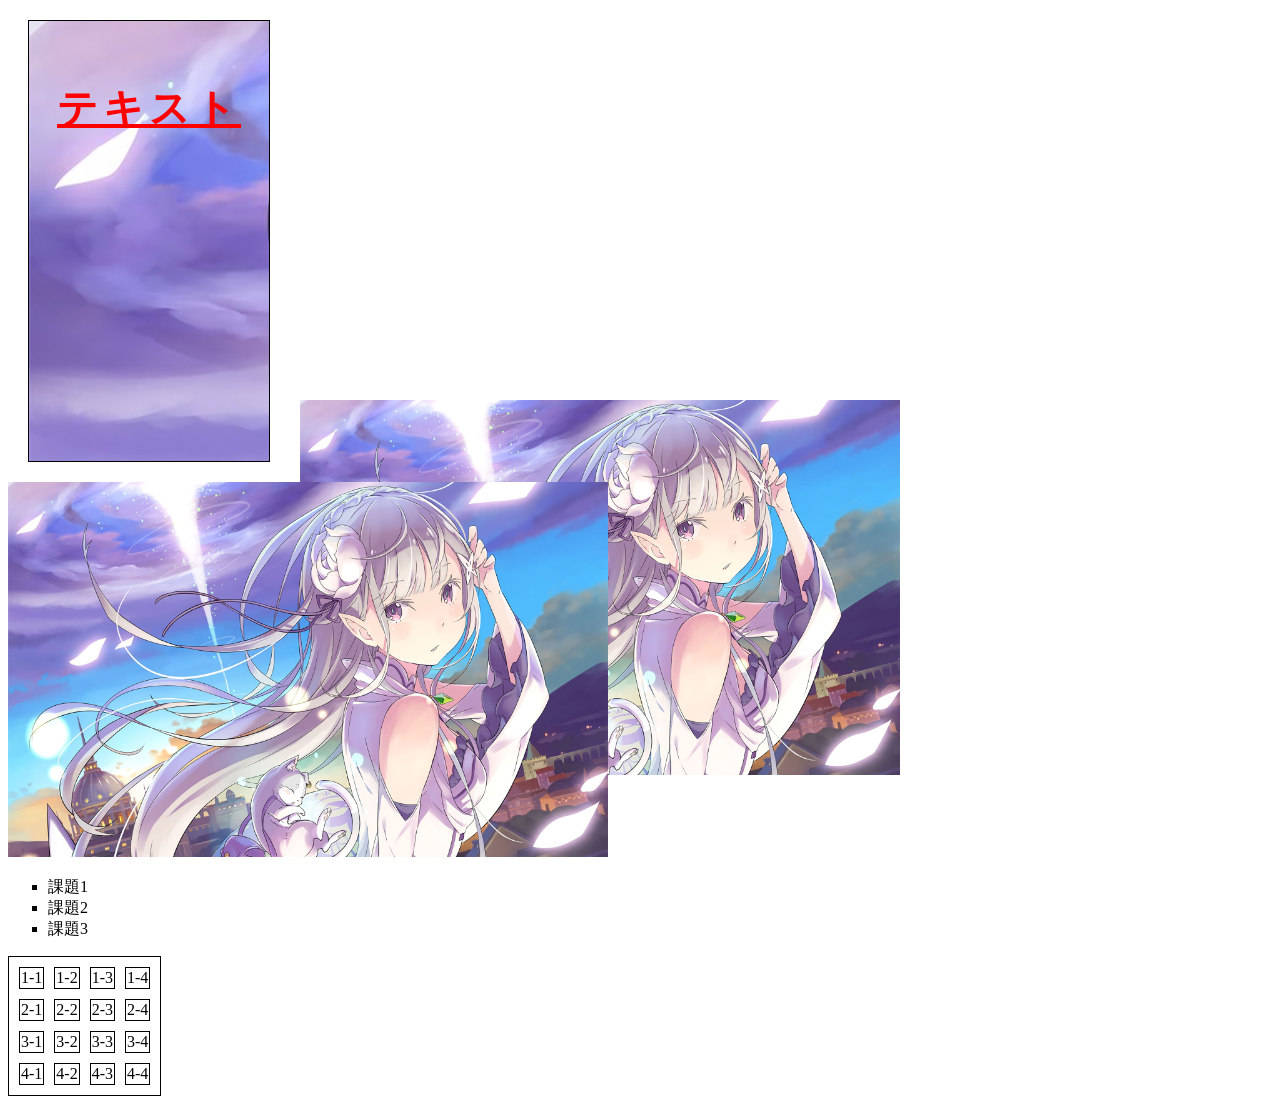
<file: index.html>
<!DOCTYPE html>
<html lang="ja">
<head>
    <meta charset="UTF-8">
    <title>CSS演習1</title>
    <link rel="stylesheet" href="styles.css">
</head>
<body>
    <div class="div">
        <p class="text1">テキスト</p>
    </div>
    <p class="text2">テキスト2</p>
    <img  class="image" src="images/エミリア.jpeg" alt="エミリアPC壁紙">
    <img  class="image2" src="images/エミリア.jpeg" alt="エミリアPC壁紙">
    <ul class="list">
        <li>課題1</li>
        <li>課題2</li>
        <li>課題3</li>
    </ul>
    <table class="table">
        <tr>
            <td>1-1</td>
            <td>1-2</td>
            <td>1-3</td>
            <td>1-4</td>
        </tr>
        <tr>
            <td>2-1</td>
            <td>2-2</td>
            <td>2-3</td>
            <td>2-4</td>
        </tr>
        <tr>
            <td>3-1</td>
            <td>3-2</td>
            <td>3-3</td>
            <td>3-4</td>
        </tr>
        <tr>
            <td>4-1</td>
            <td>4-2</td>
            <td>4-3</td>
            <td>4-4</td>
        </tr>
    </table>
</body>
</html>
</file>
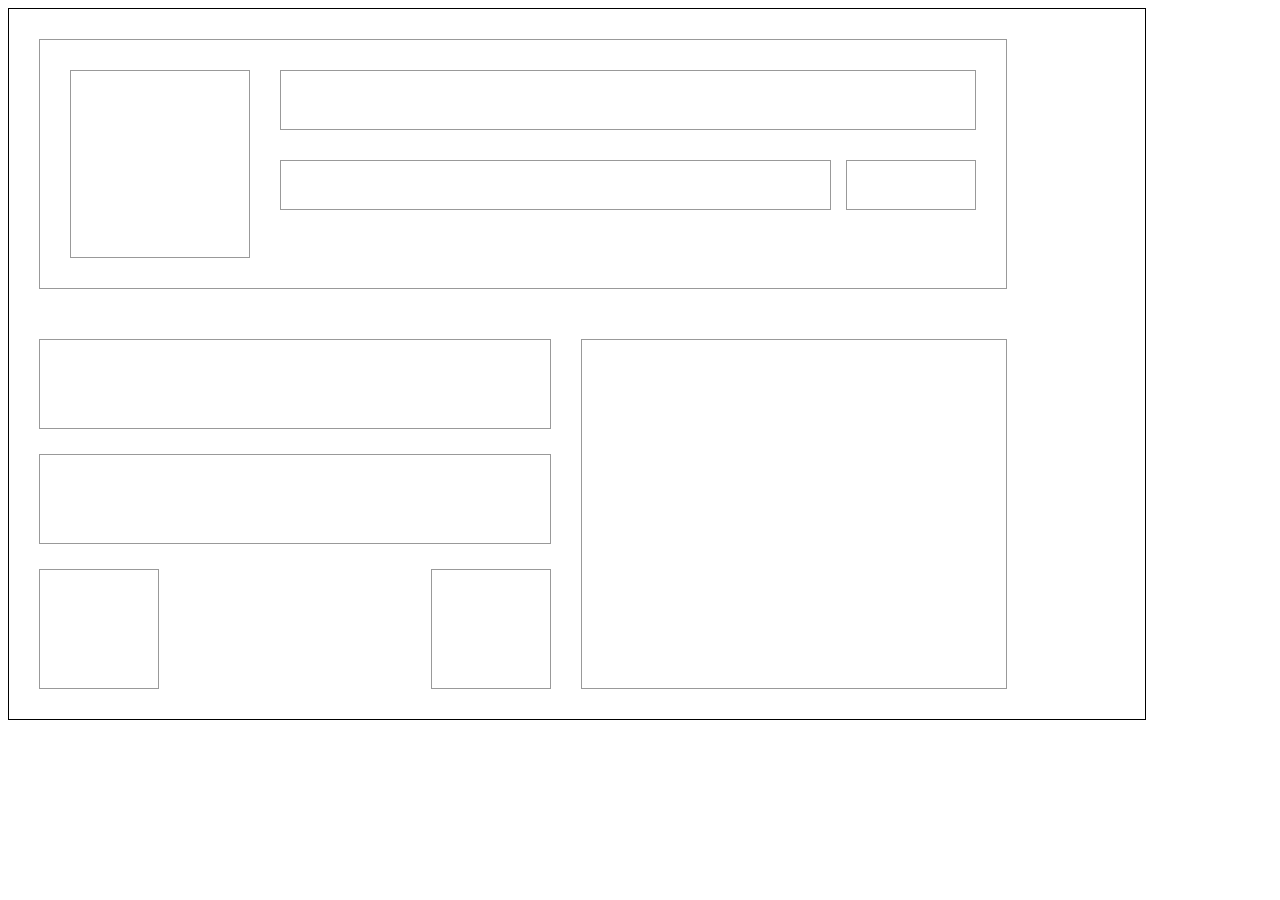
<file: CSSdrill2-10.html>
<!DOCTYPE html>
<html lang="ja">
<head>
    <meta charset="UTF-8">
    <title>CSSドリル2-10</title>
    <link rel="stylesheet" href="styles2-10.css">
</head>
    <body>
        <div class="big-container">
            <div class="container">

                <header>
                    <div class="logo"></div>
                    <div class="header-right">
                        <div class="title"></div>
                        <div class="buttons">
                            <div></div>
                            <div></div>
                        </div>
                    </div>
                </header>

                <main>
                    <section class="left">
                        <div class="box"></div>
                        <div class="box"></div>

                        <div class="small-area">
                            <div></div>
                            <div></div>
                        </div>
                    </section>


                    <section class="right">
                        <div class="big-box"></div>
                    </section>

                </main>
            </div>
        </div>
    </body>
</html>
</file>
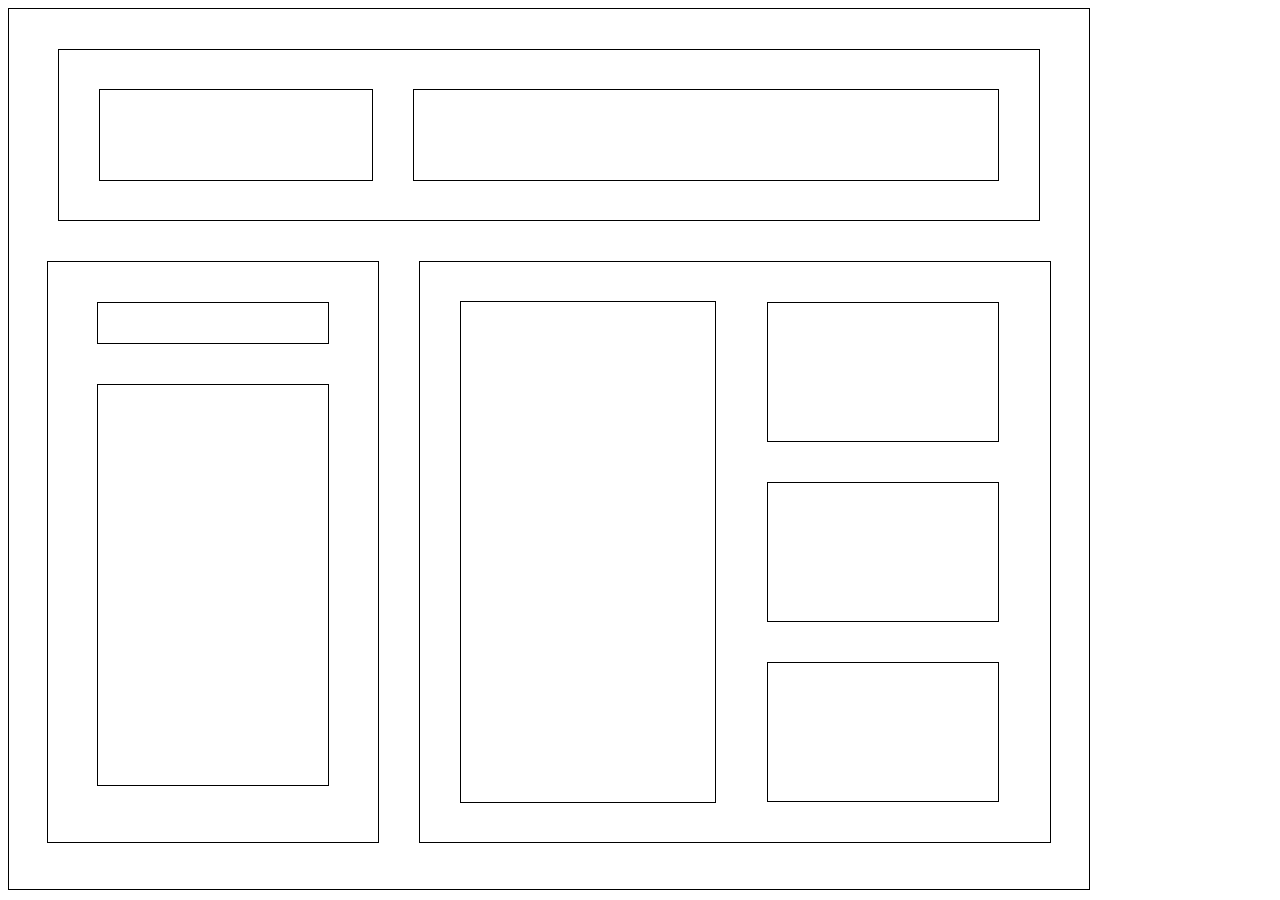
<file: CSSdrill2-9.html>
<!DOCTYPE html>
<html lang="ja">
<head>
    <meta charset="UTF-8">
    <title>CSSドリル2-9</title>
    <link rel="stylesheet" href="styles2-9.css">
</head>
<body>
    <div class="container">
        <div class="top">
            <div class="top_left"></div>
            <div class="top_right"></div>
        </div>
        <div class="bottom">
            <div class="bottom_left">
                <div class="bottom_left_top"></div>
                <div class="bottom_left_bottom"></div>
            </div>
            <div class="bottom_right">
                <div class="bottom_right_left"></div>
                <div class="bottom_right_right">
                    <div class="bottom_right_right_top"></div>
                    <div class="bottom_right_right_center"></div>
                    <div class="bottom_right_right_bottom"></div>
                </div>
            </div>
        </div>
    </div>
</body>
</html>
</file>
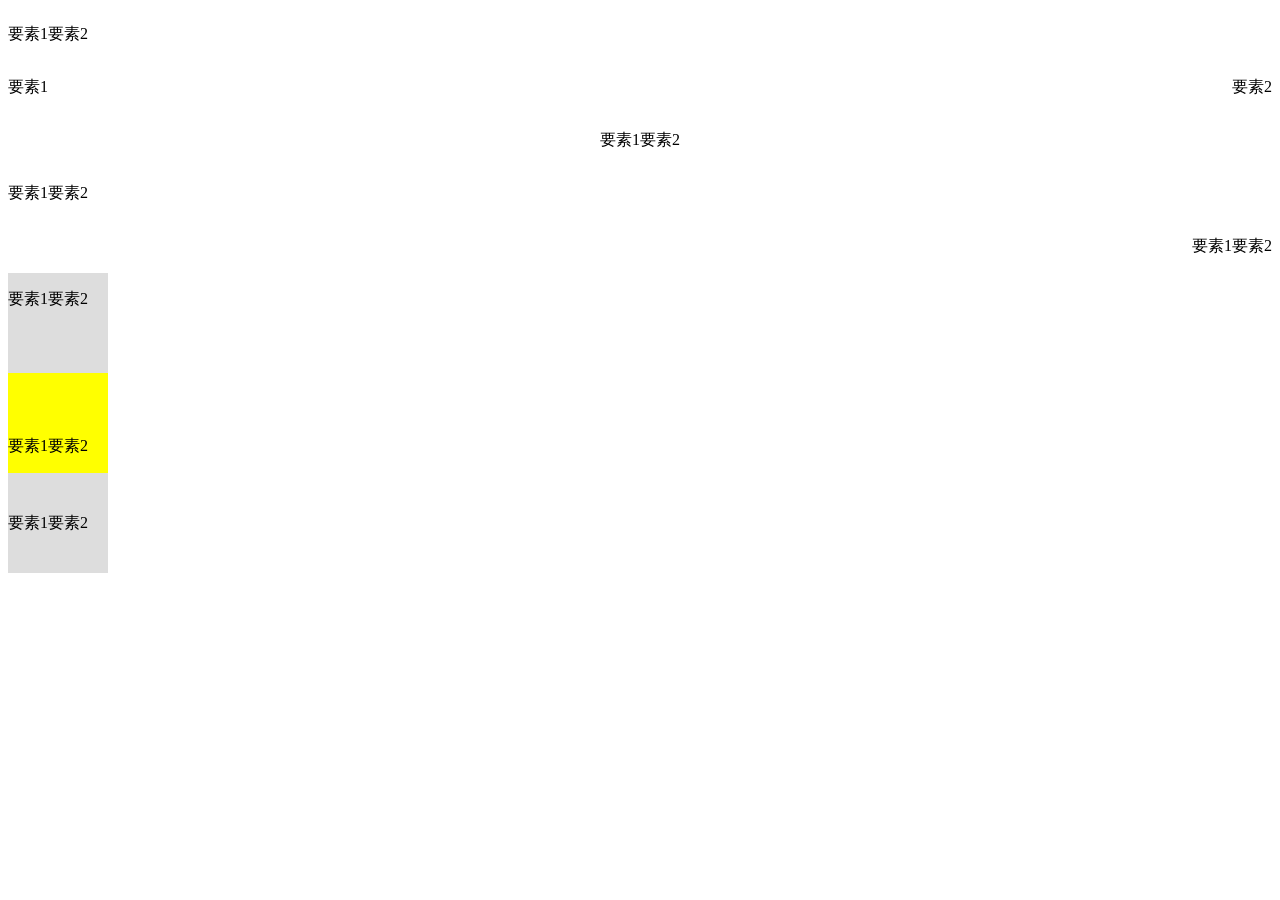
<file: CSSdrill2.html>
<!DOCTYPE html>
<html lang="ja">
<head>
    <meta charset="UTF-8">
    <title>CSSドリル2</title>
    <link rel="stylesheet" href="styles2.css">
</head>
<body>
    <div class="text1">
      <p>要素1</p>
      <p>要素2</p>
    </div>
    <div class="text2">
      <p>要素1</p>
      <p>要素2</p>
    </div>
    <div class="text3">
      <p>要素1</p>
      <p>要素2</p>
    </div>
    <div class="text4">
      <p>要素1</p>
      <p>要素2</p>
    </div>
    <div class="text5">
      <p>要素1</p>
      <p>要素2</p>
    </div>
    <div class="text6">
      <p>要素1</p>
      <p>要素2</p>
    </div>
    <div class="text7">
      <p>要素1</p>
      <p>要素2</p>
    </div>
    <div class="text8">
      <p>要素1</p>
      <p>要素2</p>
    </div>
</body>
</html>
</file>
<file: styles.css>
.text1{
    /* No1フォントサイズを変更する */
    font-size: 40px;
    /* No2フォントの太さを変更する */
    font-weight: bold;
    /* No3フォントを変更する */
    font-family: sans-serif;
    /* No4文字を左寄せにする */
    text-align: left;
    /* No5文字を右寄せにする */
    text-align: right;
    /* No6文字を中央寄せにする */
    text-align: center;
    /* No7下線を引く */
    text-decoration: underline;
    /* No8文字間隔を変更する */
    letter-spacing: 5px;
    /* No9文字色を変更する */
    color: red;
}
.div{
    /* No10背景色を変更する */
    background-color: aqua;
    /* No11背景画像を読み込む */
    background-image: url(images/エミリア.jpeg);
    /* No12背景画像の繰り返しを止める */
    background-repeat: no-repeat;
    /* No13要素の幅を200pxにする */
    width: 200px;
    /* No14要素の高さを400pxにする */
    height: 400px;
    /* No15要素に外側の余白を指定する */
    margin: 20px;
    /* No16要素に内側の余白を指定する */
    padding: 20px;
    /* No17ボーダーを追加する */
    border: 1px solid black;
    /* No18スクロール可能な要素を作成する */
    overflow: auto;
}
.text2{
    /* No19要素を非表示にする */
    display: none;
}
.image{
    width: 600px;
    position: relative;
    z-index: 2;
}
.image2{
    width: 600px;
    /* No20画像を重ねる */
    position: absolute;
    top: 400px;
    left: 300px;
    /* No21画像の重なり順を指定する */
    z-index: 1;
}
.list{
    /* No22リストの点を四角形にする */
    list-style: square;
}
.table{
    /* No23 4×4のテーブルを作成し、ボーダーを設定する */
    border: 1px solid black;
    border-collapse: separate;
    /* No24テーブルの境界線の幅を指定する */
    border-spacing: 10px;
    /* No25マウスホバー時のポインターを変更する */
    cursor: pointer;
}
.table td{
    border: 1px solid black;
}
</file>
<file: styles2-10.css>
* {
    box-sizing: border-box;
}

.big-container {
    width: 90%;
    padding: 30px ;
    border: 1px solid black;
}

.container {
    width: 90%;
    padding: 30px auto;
}


/* 上部分 */
header {
    height: 250px;
    border: 1px solid #999;
    display: grid;
    grid-template-columns: 180px 1fr;
    gap: 30px;
    padding: 30px;
}


.logo {
    border: 1px solid #999;
}


.header-right {
    display: grid;
    grid-template-rows: 60px 50px;
    gap: 30px;
}


.title {
    border: 1px solid #999;
}


.buttons {
    display: grid;
    grid-template-columns: 1fr 130px;
    gap: 15px;
}


.buttons div {
    border: 1px solid #999;
}



/* 下部分 */

main {
    margin-top: 50px;
    display: grid;
    grid-template-columns: 1.2fr 1fr;
    gap: 30px;
}


.left {
    display: grid;
    gap: 25px;
}


.box {
    height: 90px;
    border: 1px solid #999;
}


.small-area {
    display: grid;
    grid-template-columns: 120px 120px;
    justify-content: space-between;
}


.small-area div {
    height: 120px;
    border: 1px solid #999;
}


.right {
    border: 1px solid #999;
    height: 350px;
}
</file>
<file: styles2-9.css>
.container{
    width: 1000px;
    height: 800px;
    border:1px solid black;
    display: flex;
    flex-direction: column;
    align-items: center;
    gap: 40px;
    padding: 40px;
}

.top{
    width: 900px;
    height: 90px;
    border:1px solid black;
    display: flex;
    flex-direction: row;
    justify-content: center;
    align-items: center;
    gap: 40px;
    padding: 40px;
}
.top_left{
    width: 350px;
    height: 90px;
    border:1px solid black;
}
.top_right{
    width: 750px;
    height: 90px;
    border:1px solid black;
}
.bottom{
    display: flex;
    flex-direction: row;
    justify-content: center;
    gap: 40px;
}
.bottom_left{
    width: 250px;
    height: 500px;
    border:1px solid black;
    display: flex;
    flex-direction: column;
    align-items: center;
    padding: 40px;
    gap: 40px;
}
.bottom_left_top{
    width: 230px;
    height: 40px;
    border:1px solid black;
}
.bottom_left_bottom{
    width: 230px;
    height: 400px;
    border:1px solid black;
}
.bottom_right{
    width: 550px;
    height: 500px;
    border:1px solid black;
    display: flex;
    flex-direction: row;
    align-items: center;
    justify-content: center;
    gap: 40px;
    padding: 40px;
}
.bottom_right_left{
    width: 300px;
    height: 500px;
    border:1px solid black;
    display: flex;
}
.bottom_right_right{
    width: 300px;
    height: 500px;
    display: flex;
    flex-direction: column;
    align-items: center;
    gap: 40px;
}
.bottom_right_right_top{
    width: 230px;
    height: 140px;
    border:1px solid black;
}
.bottom_right_right_center{
    width: 230px;
    height: 140px;
    border:1px solid black;
}
.bottom_right_right_bottom{
    width: 230px;
    height: 140px;
    border:1px solid black;
}
</file>
<file: styles2.css>
.text1{
    /* No1.Flexプロパティを使用して、要素を横並びにしてください */
    display: flex;
    flex-direction: row;
}
.text2{
    /* No2.Flexプロパティ、justify-contentプロパティを使用して両端寄せにしてください */
    display: flex;
    justify-content: space-between;
}
.text3{
    /* No3.Flexプロパティ、justify-contentプロパティを使用して中央寄せにしてください */
    display: flex;
    justify-content: center;
}
.text4{
    /* No4.Flexプロパティ、justify-contentプロパティを使用して左寄せにしてください */
    display: flex;
    justify-content: left;
}
.text5{
    /* No5.Flexプロパティ、justify-contentプロパティを使用して右寄せにしてください */
    display: flex;
    justify-content: right;
}
.text6{
    /* No6.Flexプロパティ、align-itemsプロパティを使用して上寄せにしてください */
    width: 100px;
    height: 100px;
    background-color: #ddd;
    display: flex;
    align-items: flex-start;
}
.text7{
    /* No7.Flexプロパティ、align-itemsプロパティを使用して下寄せにしてください */
    width: 100px;
    height: 100px;
    background-color: yellow;
    display: flex;
    align-items: flex-end;
}
.text8{
    /* No8.Flexプロパティ、align-itemsプロパティを使用して垂直方向に中央寄せにしてください */
    width: 100px;
    height: 100px;
    background-color: #ddd;
    display: flex;
    align-items: center;
}
.text9{
    /* No9.Flexプロパティを使用して以下レイアウトを完成させてください */
    display: flex;
}
</file>
